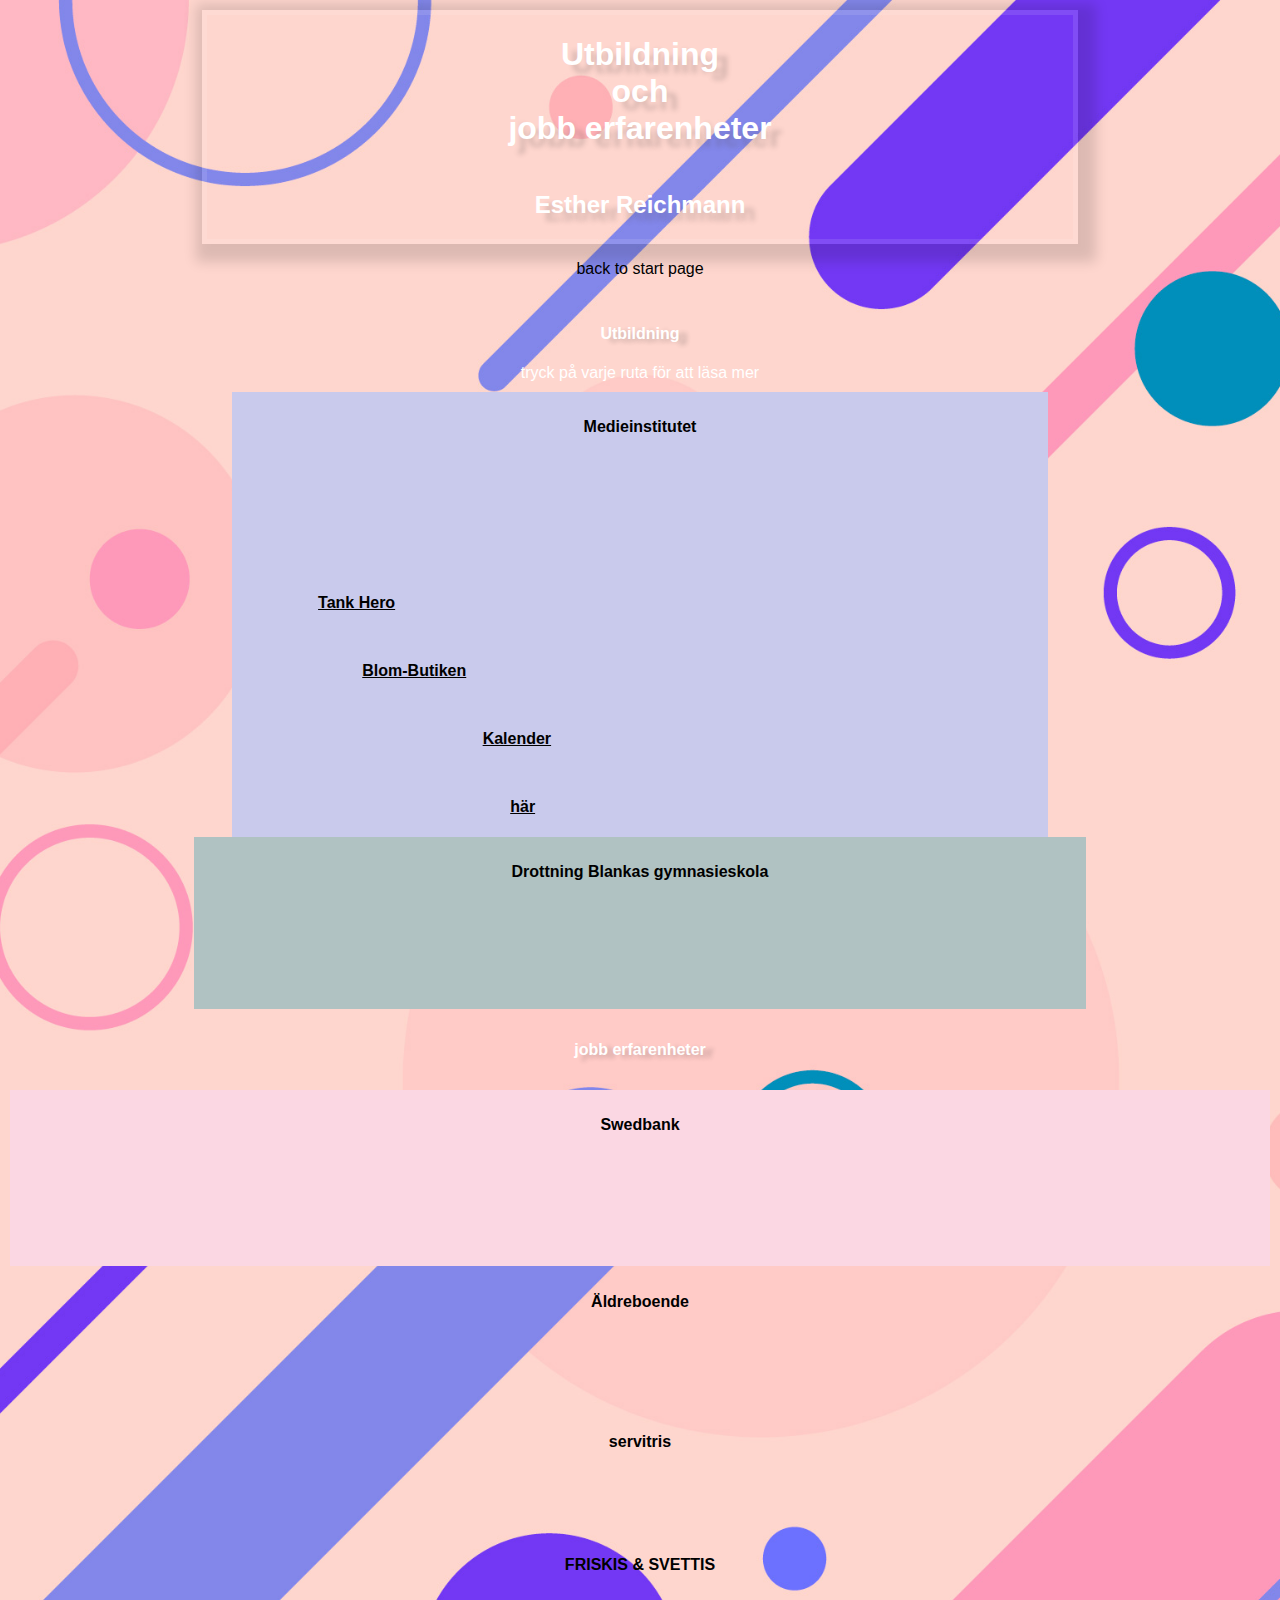
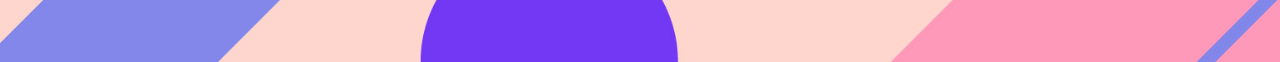
<file: education.html>
<!DOCTYPE html>
<html lang="en">
<head>
    <meta charset="UTF-8">
    <meta http-equiv="X-UA-Compatible" content="IE=edge">
    <meta name="viewport" content="width=device-width, initial-scale=1.0">
    <title>Document</title>
    <script src="./code/education.js"></script>
    <link rel="stylesheet" href="./css/education.css">
    
    


</head>
<body>
    <header>

        <div class="header">
     
<div class="border-box">
    <div class="home"> <h1>Utbildning <br> och <br> jobb erfarenheter</h1>
        <hr style="border:none; padding:1px;">
        <h2>Esther Reichmann</h2>
    </div>
</div>
<p> <a href="index.html">back to start page</a><p>

</header>
<bgrid>
    <!-- <div class="containerBoxWhite">
        <div class="textbox">
        <h2>personligt Brev</h2>
        <p>blablalba bla bla</p>
        </div>
    </div> -->
    
    <h4 class="workexperienceeducation">Utbildning</h4>
    <p style="margin:auto; text-align:center; color:white;">tryck på varje ruta för att läsa mer</p>
    
    <div class="containerBox">
    <div class ="boxanimation">
    
    <div class ="grow" style="background-color: #c9caec">
        <h4>Medieinstitutet</h4>
        <p>HÖSTEN 2021- IDAG</p>
      <p>Några abeten jag gjort och deltagit i under min utbildning hitills</p>
      <ul>
          <li><p>Hemsida :<b>BokCirkel</b> med databas (kommer snart)</p><p>gjord med:JavaScript, express, mongoDB, mongoose i react.</p></li>
          <li><p>Spel: <a href="https://tank-hero.netlify.app/"> Tank Hero</a></p><p>gjord med:TypeScript och p5js med fokus på OOP.</p></li>
          <li> <p>Webbshop: <a href="https://blombutik.netlify.app/"> Blom-Butiken</a></p><p>gjord med: React, typeScript, samt en Admin sida för att kunna utföra CRUD (Create, Read, Update. Delete)
          </p>
        </li>
          <li> <p>Kalender med Anteckningar: <a href ="https://oliviaisberg.github.io/Calendar/">Kalender</a> </p><p>gjord med: JavaScript</p></li>
          <p> du kan läsa all kod på min github<a href="https://github.com/ezzequ">här</a>/</p>

      </ul>
    </div>
    <div class ="grow" style="background-color: #b0c2c2;">
        <h4>Drottning Blankas gymnasieskola</h4><br>
        <p> <bold>2015-2018</bold> <br>
        <p> På gymnasiet läste jag en samhäll-beteendevetenskaplig linje eftersom jag har ett stort intresse för människor och psykologi.</p>
    </div>
    </div>
    </div>
<h4 class="workexperienceeducation">jobb erfarenheter</h4>
<div class="containerBox">
    <div class ="boxanimation">
    <div class ="grow" style="background-color:#fbd7e3 ;">
        <h4>Swedbank</h4>
    <p> <bold>2018-IDAG </bold> <br>
        jobbar som inhoppare inom kundservice på kontor, där jag hjälper kunder med olika typer av bankärenden. 
        Att få hjälpa kunder med att lösa deras problem gällande bankärenden och förenkla deras vardag har utveckla min problemlösningsförmåga. 
        Utöver att hjälpa kunder med bankärenden så guidar jag våra kunder inom bankens digitala tjänster. Detta har hjälpt mig få en djupare förståelse för hur individer i olika åldrar tänker och integrar
        med digitala tjänster och verktyg, en förståelse som kommer vara till stor hjälp när man försöker göra hemsidor mer användarvänliga. 

         </p>
    </div>

    <div class ="grow" >
        <h4>Äldreboende</h4>
    <p> <bold>SOMMAREN 2018</bold> <br>
        Under sommaren 2018 jobbade jag som sommarvikarie på ett äldreboende, under min tid som anställd fick jag en utbildning inom läkemedelshantering där jag lärde mig baskunskaperna av läkemedelshantering i äldreomsorgen för att kunna hantera och ge ut medicin.

         </p>
    </div>


    <div class ="grow" >
        <h4>servitris</h4>
    <p> <bold>2016-2018 </bold> <br>
        Jobbat på bröllop respektive fester där jag har haft ansvar för bland annat buffén och serveringen utav mat vilket kräver att man ska kunna klara av stressiga situationer. 

         </p>
    </div>
    <div class ="grow">
    <h4>FRISKIS & SVETTIS</h4>
    <p> <bold> 2015-2018 </bold> <br>
        Barn kan vara oförutsägbara och det kan lätt dyka upp oförutsägbara problem som resulterat i att jag blivit snabbtänkt och lätt kan lösa de problem som uppstår. 


         </p>
    </div>
    </div>
    </div>
    
</bgrid>


   
</body>
</html>
</file>
<file: css/education.css>
*{
       font-family: 'Gill Sans', 'Gill Sans MT', Calibri, 'Trebuchet MS', sans-serif; 
}

body{
    margin: 0;
    display:grid;
    grid-template-columns: repeat(9, 4fr);
    grid-template-areas:
    "h h h h h h h h h"
    "h h h h h h h h h"
    "b b b b b b b b b"
    "b b b b b b b b b";
    background-size: cover;
    background-repeat:   no-repeat;
    background-position: center center;
    font-family: "comfortaa";
    background-image: url(../imgs//MyBackgroung.JPG);
    min-height: 80vh;
    
}

header {
    grid-area: h;
    justify-content: center;
    align-items: center;
    align-content: center;
    margin: auto;
    padding: 0;
    left: 0;
    right: 0;
    color: white;
    background-size: cover;     
    background-repeat:   no-repeat;
    background-position: center center;
    min-width:70%
   
   

}

bgrid{
    grid-area: b;
    

}

a {
    text-decoration: none;
    color: #000000;
}

a:hover{
    
    color: #ffffff;
}

.boxanimation{
    display: flex;
    flex-direction: row;
    flex-wrap: wrap;
    justify-content: center;
    margin: auto;
    align-content: center;
    padding: 10px;
  
}
.grow{
  
    padding: 5px;
    margin-top: auto;
    animation: unfold 2s normal forwards;
    animation-play-state: paused;
    justify-self: left;
    overflow: auto;
    color:rgba(173, 216, 230, 0);
    text-align: left;
    cursor: pointer;
    
    
    
}





.grow a{
    text-decoration: underline;
    font-weight: bold;
}

.grow h4 {
    color:black;
    text-align: center;
}


.containerBox{
    display:flex;
    flex-direction: column;
    justify-content: center;
}

 .textbox{
     text-align: left;
     align-self: center;
     max-width: 700px;
 }

.containerBoxWhite{
    justify-content: center;
    justify-items: center;
    margin: auto;
    background-color: #ffd6ce;
    display:flex;
    align-content: center;
    flex-direction: column;
    justify-content: flex-start;
}
h2{
    text-align: center;
}
.workexperienceeducation {
    text-align: center;
    text-shadow: 8px 3px 4px #2c2c2c39;
    color: rgb(255, 255, 255);
  width: -webkit-fill-available;
}


@keyframes unfold {

    0% {
        width: 45%;
        height:100px;
        overflow: hidden;
        color: rgba(173, 216, 230, 0);
        background-color: #ffeae4;
        
        
    }

    

    25% {
        width:90%;
        height:100px;
        overflow: hidden;
        color: black;



    }

    50%{
        width:90%;
        height:200px;
        overflow: hidden;
        color: black;
    
    }

    100%{
        width: 90%;
        min-height: 300px;
        overflow: visible;
        color: black;
        background-color: #ffeae4;
    }
}


.header{
    
    justify-content: center;
    margin: auto;
    text-align: center;
    padding: 10px;

    
}

.home {
    color: rgb(255, 255, 255);
    white-space: nowrap;
    text-align: center;
    justify-content: center;
    margin: auto;
    background-color: rgba(80, 78, 78, 0);
   text-shadow:10px 8px 5px rgba(75, 69, 69, 0.225); 
   z-index: 2;
  
    
   
}

.border-box{
    border: 5px solid #fdfdfd1b; 
     box-shadow: 6px 6px 12px 12px rgba(0, 0, 0, 0.133);
    
     

}

 hr{
    background-color: #ffffff00;


}

.underheader{
    color: #542c55;
    text-align: center;
    margin: auto;
    justify-self: center;
}
</file>
